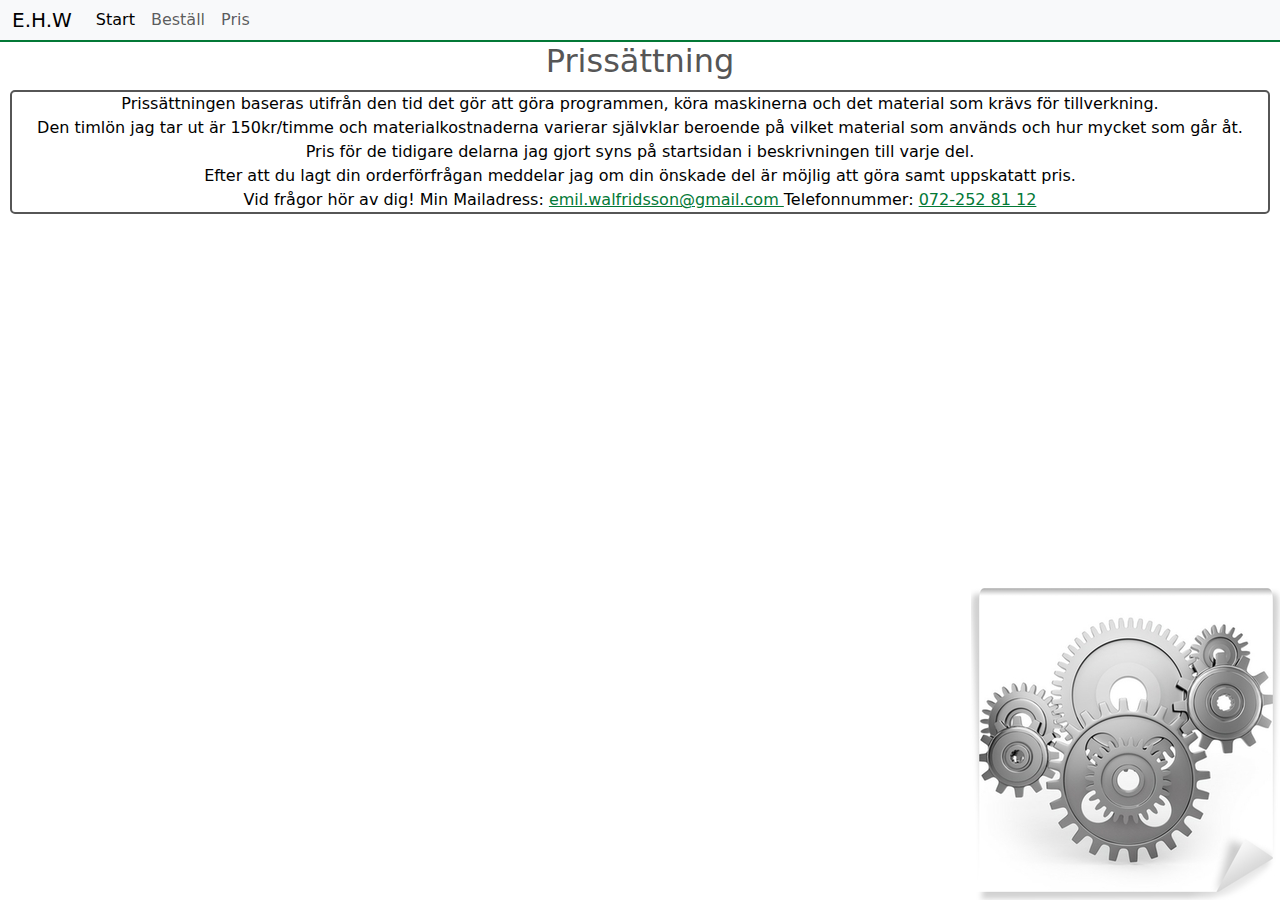
<file: pris.html>
<!DOCTYPE html> 
<html>
    <head>
        <meta charset="UTF-8">
        <title>Hemsida bootstrap pris</title>
      <link href="https://cdn.jsdelivr.net/npm/bootstrap@5.3.3/dist/css/bootstrap.min.css" rel="stylesheet" integrity="sha384-QWTKZyjpPEjISv5WaRU9OFeRpok6YctnYmDr5pNlyT2bRjXh0JMhjY6hW+ALEwIH" crossorigin="anonymous">
       <script src="https://cdn.jsdelivr.net/npm/bootstrap@5.3.3/dist/js/bootstrap.bundle.min.js" integrity="sha384-YvpcrYf0tY3lHB60NNkmXc5s9fDVZLESaAA55NDzOxhy9GkcIdslK1eN7N6jIeHz" crossorigin="anonymous"></script>
       <link rel="stylesheet" href="pris.css">
    </head>

    <body>
        <!--Navbar-->
       <nav class="navbar navbar-expand-lg bg-body-tertiary">
        <div class="container-fluid">
          <a class="navbar-brand" href="index.html">E.H.W</a>  <!--knapp till startsidan via loggan-->
        <button class="navbar-toggler" type="button" data-bs-toggle="collapse" data-bs-target="#navbarNav" aria-controls="navbarNav" aria-expanded="false" aria-label="Toggle navigation">
            <span class="navbar-toggler-icon"></span>
          </button>
          <div class="collapse navbar-collapse" id="navbarNav">
            <ul class="navbar-nav">
              <li class="nav-item">
                <a class="nav-link active" aria-current="page" href="index.html">Start</a> <!--knapp till startsidan-->
              </li>
              <li class="nav-item">
                <a class="nav-link" href="beställ.html">Beställ</a> <!--knapp till beställ sidan-->
              </li>
              <li class="nav-item">
                <a class="nav-link" href="pris.html">Pris</a> <!--knapp till pris sidan-->
              </li>
            </ul>
          </div>
        </div>
       </nav>
       <!--Navbar slut--> 
       <div class="navbarSlut">
        <hr> 
       </div>

       <h2>Prissättning</h2>
       <p class="Prissättning">Prissättningen baseras utifrån den tid det gör att göra programmen, köra maskinerna och det material som krävs för tillverkning. <br>
          Den timlön jag tar ut är 150kr/timme och materialkostnaderna varierar självklar beroende på vilket material som används och hur mycket som går åt.<br>
          Pris för de tidigare delarna jag gjort syns på startsidan i beskrivningen till varje del. <br>
          Efter att du lagt din orderförfrågan meddelar jag om din önskade del är möjlig att göra samt uppskatatt pris. <br>
        Vid frågor hör av dig! Min Mailadress: <span id="mail" class="Kontaktinfo">emil.walfridsson@gmail.com </span>  Telefonnummer: <span id="telefon" class="Kontaktinfo">072-252 81 12</span></p>

      <!--Bild i hörnet-->
      <div class="bild">
        <img src="kugghjul.jpg" class="img-fluid" alt="Kugghjul">
      </div>

      <audio id="klick" src="mouse-click-290204.mp3" preload="auto"></audio>
      <script src="script.pris.js"></script>
    </body>
</html>
</file>
<file: pris.css>
@media all and (orientation:landscape)
{}

.navbar {
    margin: 0;  /* Tar bort standard marginal från navbaren */
    padding: 0; /* Tar bort standard padding från navbaren */
}

.navbarSlut {
    border: none; 
    margin: 0; 
    background-color:rgb(3, 121, 54);
    height: 2px; 
}

hr {
    border: none;        
    height: 2px;        
    background-color: rgb(3, 121, 54);
    margin: 0;           
}

h2{
    text-align: center;
    color: rgb(86, 86, 86);  
}


.Prissättning{
    color:black;
    text-align: center;
    border: 2px solid rgb(86, 86, 86);
    border-radius: 5px;
    margin: 10px;
}

.Kontaktinfo{
    color: rgb(3, 121, 54);
    text-decoration: underline;
    cursor: pointer;
}

.notification{
    position: fixed;
    bottom: 20px;
    left: 50%;
    transform: translateX(-50%);
    background-color: rgb(86, 86, 86) ;
    color: white;
    padding: 10px ;
    border-radius: 5px;
    opacity: 0;
    transition: opacity 0.5s;

}

.notification.show {
    opacity: 1;
}

.bild{
    position: absolute;  
    bottom: 0;          
    right: 0;       

}
</file>
